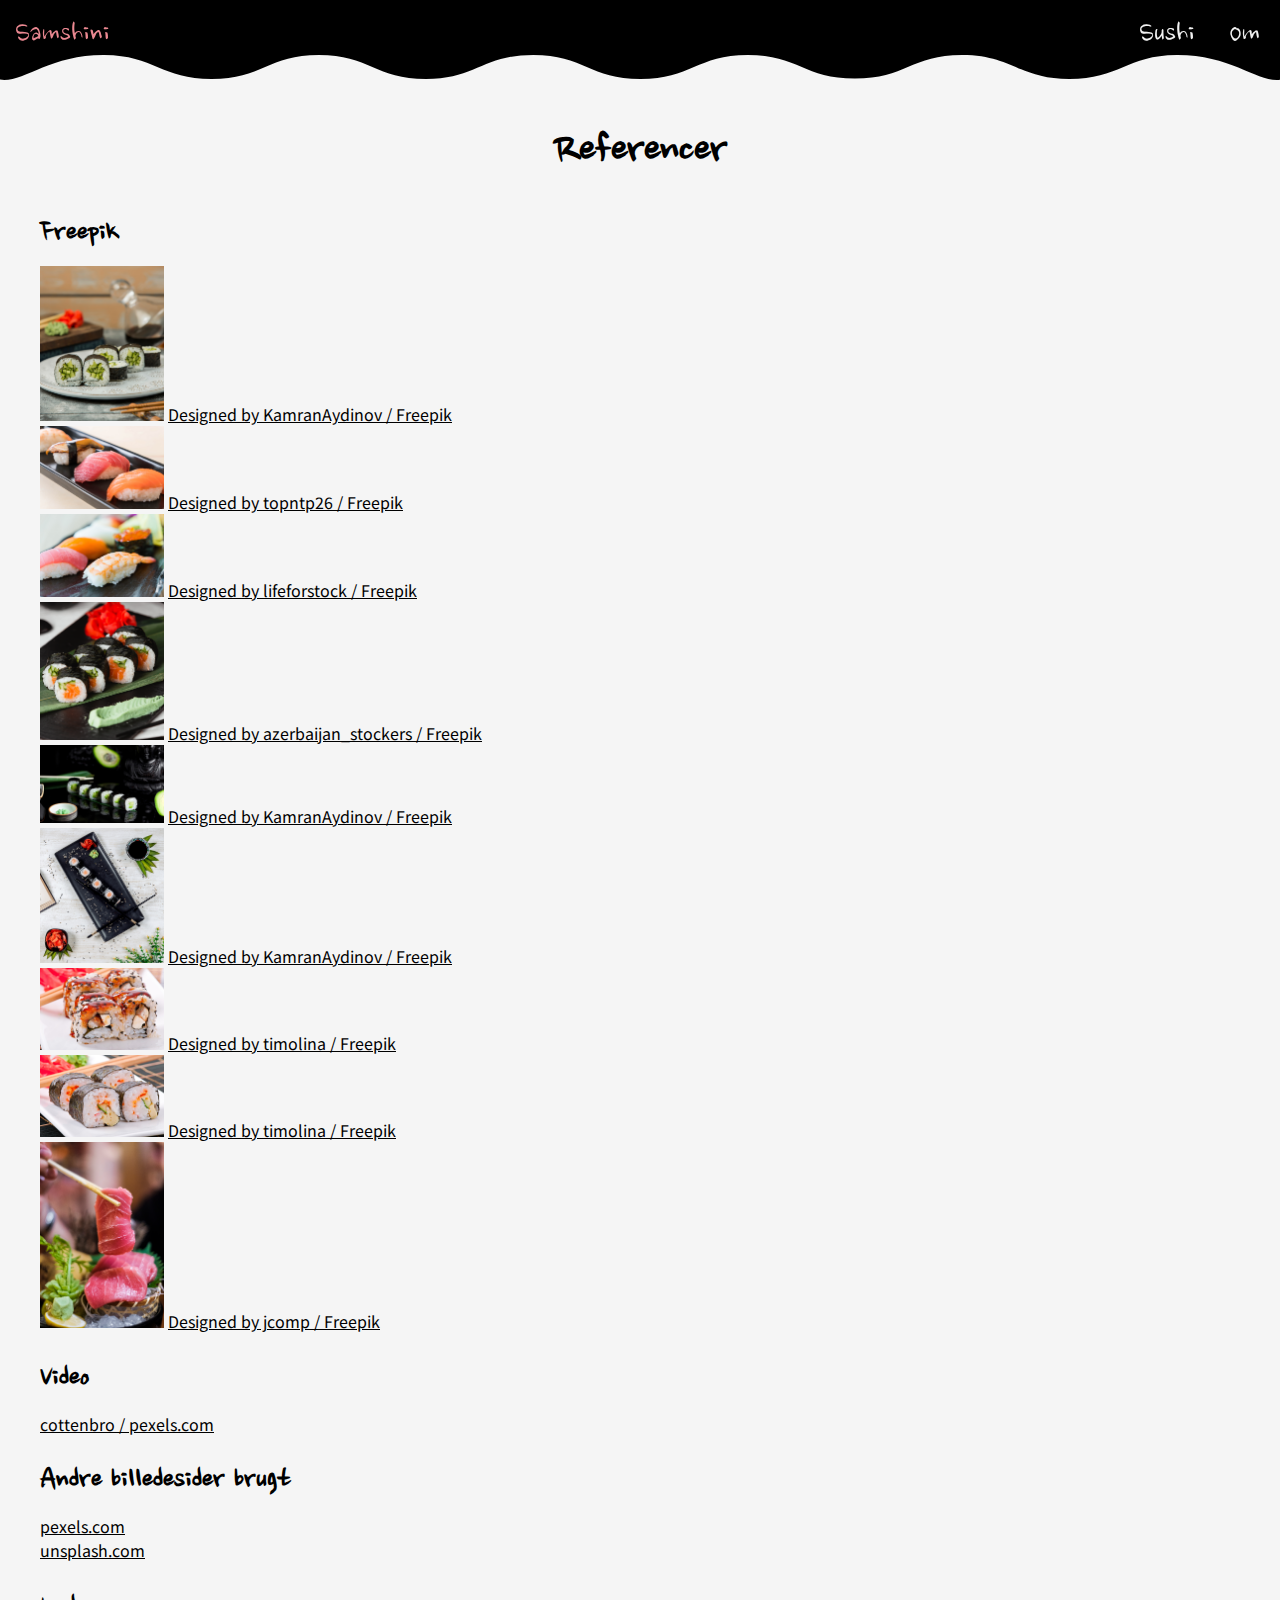
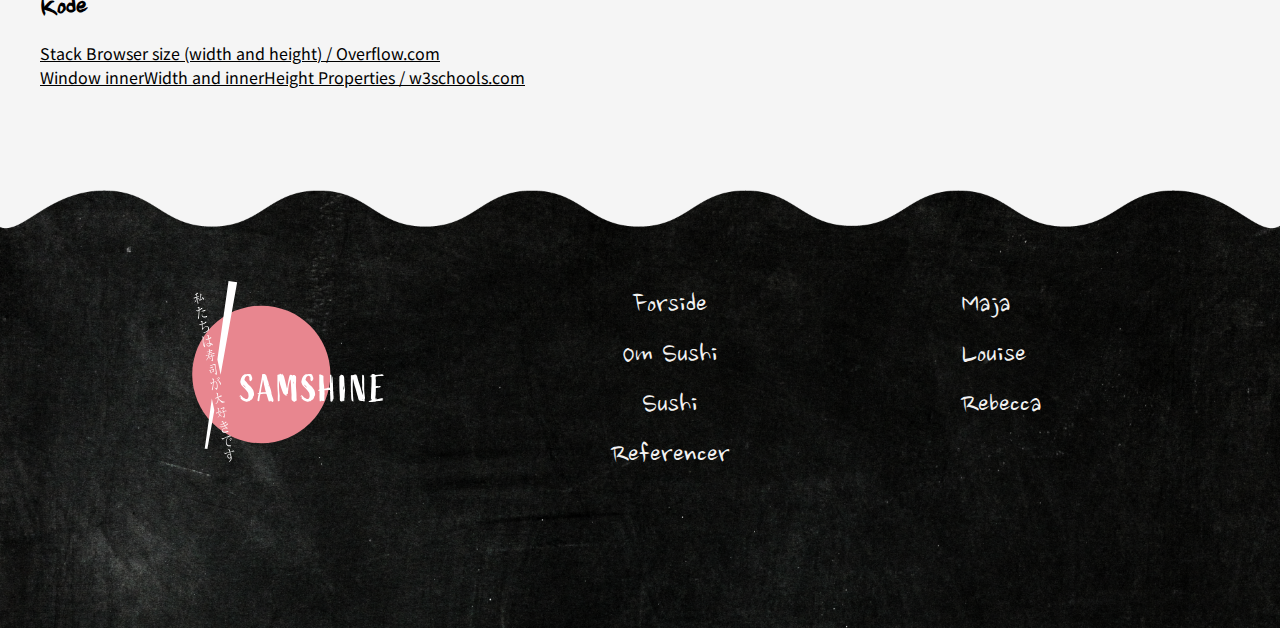
<file: references.html>
<!DOCTYPE html>
<html lang="da">

<head>
    <meta charset="utf-8">
    <meta name="viewport" content="width=device-width, initial-scale=1.0">
    <title>Referencer</title>
    <link rel="stylesheet" href="style.css">
    <link href="https://fonts.googleapis.com/css?family=Nanum+Brush+Script|Noto+Sans+JP&display=swap" rel="stylesheet">

    <style>
        img {
            width: 10%;
        }

        LI {
            list-style-type: none;
        }

        ul {
            margin-bottom: 2vw;
        }

        a {
            color: black;
            font-family: 'Noto Sans JP';

        }

        a:hover {
            color: #EA8891;
        }

        h2 {
            font-size: 3rem;
        }

        h3 {
            font-size: 2rem;
        }

    </style>
</head>

<body>


    <div id="navbar">

        <div class="logo">
            <a href="index.html"> Samshini</a>
        </div>
        <div class="navbar_left">
            <a href="menu.html">Sushi</a>
            <a href="index.html#frontpage_content">Om</a>
        </div>

    </div>


    <section id="references">
        <h2>Referencer</h2>
        <ul>
            <h3>Freepik</h3>
            <li>
                <img src="imgs/square/smoll_cucumbar_nori.jpg">
                <a href="http://www.freepik.com" target="_blank">Designed by KamranAydinov / Freepik</a>
            </li>
            <li>
                <img src="imgs/square/tuna_blanket.jpg">
                <a href="http://www.freepik.com" target="_blank">Designed by topntp26 / Freepik</a>
            </li>
            <li>
                <img src="imgs/square/shrimp_blanket.jpg">
                <a href="http://www.freepik.com" target="_blank">Designed by lifeforstock / Freepik</a>
            </li>
            <li>
                <img src="imgs/square/fresh_salmon.jpg">
                <a href="http://www.freepik.com" target="_blank">Designed by azerbaijan_stockers / Freepik</a>
            </li>
            <li>
                <img src="imgs/square/smoll_avacardar_nori.jpg">
                <a href="http://www.freepik.com" target="_blank">Designed by KamranAydinov / Freepik</a>
            </li>
            <li>
                <img src="imgs/square/smoll_salmon_nori.jpg">
                <a href="http://www.freepik.com" target="_blank">Designed by KamranAydinov / Freepik</a>
            </li>
            <li>
                <img src="imgs/square/one_touch.jpg">
                <a href="http://www.freepik.com" target="_blank">Designed by timolina / Freepik</a>
            </li>
            <li>
                <img src="imgs/square/egglicious.jpg">
                <a href="http://www.freepik.com" target="_blank">Designed by timolina / Freepik</a>

            </li>
            <li>
                <img src="imgs/square/naked_tuna.jpg">
                <a href="http://www.freepik.com" target="_blank">Designed by jcomp / Freepik</a>
            </li>
        </ul>

        <ul>
            <h3>Video</h3>
            <li>
                <a href="https://www.pexels.com/search/videos/sushi/?fbclid=IwAR3RCJ6Zp5LAdKMJMyirptOm2zI_boo6vYAx82MLi3SZwn5Lmp71yb0yW3g" target="_blank"> cottenbro / pexels.com</a>
            </li>
        </ul>

        <ul>
            <h3>Andre billedesider brugt</h3>
            <li>
                <a href="https://www.pexels.com" target="_blank"> pexels.com</a>
            </li>
            <li>
                <a href="https://unsplash.com" target="_blank"> unsplash.com</a>
            </li>
        </ul>

        <ul>
            <h3>Kode</h3>
            <li>
                <a href="https://stackoverflow.com/questions/2474009/browser-size-width-and-height/2474211?fbclid=IwAR2o7EE0hKs2f-eOXabLfSBa3kaJjE6Q7FDFAb66RBobEUUvUAPs3z9GNO4" target="_blank"> Stack Browser size (width and height) / Overflow.com</a>
            </li>
            <li>
                <a href="https://www.w3schools.com/jsref/prop_win_innerheight.asp?fbclid=IwAR07VaJ5We3N8Oblu89J0_brmmIyi_hddyjfhbxCNMKFFhX3JBdVl6Qp8Z0" target="_blank"> Window innerWidth and innerHeight Properties / w3schools.com</a>
            </li>
        </ul>

    </section>

    <footer>

        <section class="sectionwrapper">

            <div class="logo_footer">

                <img src="imgs/logo.svg" alt="logo">
            </div>

            <div class="footer_links">
                <div class="footer_section1">
                    <a href="index.html">
                        <p>Forside</p>
                    </a>
                    <a href="index.html#about_sushi">
                        <p>Om Sushi</p>
                    </a>
                    <a href="menu.html">
                        <p>Sushi</p>
                    </a>
                    <a href="references.html">
                        <p>Referencer</p>
                    </a>
                </div>
                <div class="footer_section2">
                    <p>Maja</p>
                    <p>Louise</p>
                    <p>Rebecca</p>
                </div>
            </div>
        </section>
    </footer>


</body>

</html>
</file>
<file: style.css>
* {
        margin: 0;
    }

    img {
        max-width: 100%;

    }



    body {
        background-color: whitesmoke;
        margin: 0;
        padding: 0;
        min-height: 100vh;
    }

    article {
        padding: 10px;
    }

    article img {
        cursor: pointer;
    }


    .hide {
        display: none !important;
        pointer-events: none !important;
    }

    /*************************** Generelle tekster ***************************/

    h2 {
        font-size: 3.5rem;
        text-align: center;
        padding: 2.5vw;
        font-family: 'Nanum Brush Script';
    }

    h3 {
        font-size: 1.7rem;
        padding-bottom: 1vw;
        font-family: 'Nanum Brush Script';
    }

    span {
        font-family: 'Nanum Brush Script';
        font-size: 1.5rem;
    }

    p {
        font-family: 'Noto Sans JP';

    }

    /*************************** aner ikke hvad ***************************/


    .retterPopUp h3 {
        font-size: 2.5rem;
        padding-bottom: 1vw;
        font-family: 'Nanum Brush Script';
    }

    .text_info h3 {
        font-size: 2.5rem;
        padding-bottom: 1vw;
        font-family: 'Nanum Brush Script';
        text-align: center;
    }

    /*************************** nav ***************************/

    nav {
        text-align: center;
        margin-bottom: 15px;
        margin-top: 20px;
    }

    #navbar {
        background-image: url(imgs/navbar_mobile.svg);
        background-size: 100%;
        background-repeat: no-repeat;
        position: fixed;
        top: 0px;
        width: 100%;
        height: 13vw;
        z-index: 10;
    }

    #navbar a {
        font-family: 'Nanum Brush Script';
        font-size: 1.5rem;
    }

    #navbar a:hover {
        color: #EA8891;
    }

    .navbar_left {
        position: absolute;
        right: 5px;
    }


    .navbar_left a {
        display: inline-block;
        color: #f2f2f2;
        padding: 5px;
        text-decoration: none;
    }


    .logo,
    .navbar_left {
        display: inline-block;
    }

    .logo a {
        color: #f2f2f2;
        padding: 5px;
        text-decoration: none;
        display: block;
    }


    /*************************** Footer ***************************/


    footer {
        width: 100%;
        height: 50vh;
        background-image: url(imgs/footer_baggrund.png);
        background-size: cover;
        background-repeat: no-repeat;
        text-align: center;
        position: relative;
    }

    footer .sectionwrapper {
        margin: 10vw;
        padding-top: 20vw
    }


    .logo_footer img {
        display: none;
    }

    .footer_links {
        width: 100%;
    }

    .footer_section1,
    .footer_section2 {
        display: inline-block;
        vertical-align: top;
    }

    .footer_section1 {
        margin-right: 30%;
        text-align: center;
    }

    .footer_links a {
        display: block;
        text-decoration: none;
    }


    .footer_links p {
        font-family: 'Nanum Brush Script';
        font-size: 1.5rem;
        color: #f2f2f2;
        padding: 5px;
    }


    .footer_section1 p:hover {
        color: #EA8891;
    }


    /*************************** Splashvideo ***************************/

    #landingpage {
        width: 100%;
        padding: 0;
        margin: 0;

    }

    #landingpage video {
        width: 100%;
    }


    /*************************** Filtreringsmenu ***************************/

    .button {
        padding: 15px 25px;
        border-radius: 5px;
        margin: 20px 3px 3px;
        display: inline-block;
        outline: none;
        font-size: 0.9rem;
        background: none;
        border: none;
    }


    .button span,
    .selected_item span {
        vertical-align: bottom;
        display: inline-block;
        margin-left: 2vw;
    }


    .button img,
    .selected_item img {
        width: 9vw;
    }

    .selected_item img {
        margin-left: 28px;
    }


    /* dette er vores drop down knap i mobil version*/
    .dropdown_button {
        border: 1px solid #DEDEDE;
        box-shadow: 10px 10px 10px rgba(0, 0, 0, 0.16);
        height: 10vw;
        width: 50vw;
        margin: 80px auto auto auto;
        background-color: white;
        padding: 5px 0;
        z-index: 2;
        position: relative;
        /* Den får en relativ position, så vi bagefter kan sætte indholdet til absolut og give henholdsvis top og right på span og pil op/ned figur*/
    }

    /* dette er tekst inde i drop down knappen*/
    .dropdown_button span.fa {
        position: absolute;
        /* og det er denne værdi der henvises til oven over*/
        right: 10px;
        top: 2vw;
    }

    /* selve listen der hopper up*/
    .dropdown_list {
        border: 1px solid #DEDEDE;
        box-shadow: 10px 10px 10px rgba(0, 0, 0, 0.16);
        width: 50vw;
        left: 24.8vw;
        position: absolute;
        margin-top: 3px;
        z-index: 2;
        background-color: white;
    }


    .oversigt .description {
        display: none;
        /*fjerner descreption i oversigt over de forskellige slags sushi*/
        height: 9vw;
        overflow: hidden;
    }

    .retterPopUp .description {
        display: block;
        /*viser descreption i popup for den enkelte sushi*/
    }


    .mobile {
        /*læs mere/læs mindre styles her i mobil*/
        font-family: 'Noto Sans JP';
        font-size: 0.8rem;
        text-decoration: underline;
    }

    .desktop {
        /*læs mere/læs mindre styles her i web*/
        display: none;
        font-family: 'Noto Sans JP';
        font-size: 1rem;
        text-decoration: underline;

    }

    /* styling til filtrering i menu.html */

    .data-container {
        display: grid;
        grid-template-columns: repeat(auto-fill, minmax(150px, 1fr));
        margin: 0 auto;
        padding: .5vw 1vw;
        grid-gap: 30px;

    }

    .data-container img {
        padding-bottom: 1vw;
    }


    .expand {
        height: auto !important;
    }


    /*styling til popup menu  */

    #popUp {
        position: fixed;
        top: 0;
        width: 100vw;
        height: 100vh;
        background-color: white;
        overflow: scroll;
        z-index: 3;

    }

    .retterPopUp {
        margin-top: 3em;
        padding-top: 2em;
        padding-left: 3em;
        padding-right: 3em;
        background-color: white;
        border-radius: 5px;
        z-index: 1;
        position: relative;
    }

    #popUp img {
        margin: 0 auto;
        padding-top: 1em;
        display: block;
        padding-bottom: 1vw;

        display: flex;
        flex-direction: column;
        justify-content: center;
    }

    #popUp h3 {
        text-align: center;
    }

    #popUp p {
        /*        text-align: center;*/
    }

    .x_button {
        font-family: 'Nanum Brush Script';
    }


    #popUp .x_button {
        position: absolute;
        top: 7vw;
        left: 9vw;
        font-size: 2.5rem;
        border-style: none;
        cursor: pointer;
    }



    #frontpage_content .text_info {
        margin-left: 2em;
        margin-right: 2em;
        padding-top: 3.2em;
    }

    #frontpage_content a {
        text-align: center;
        color: black;
        font-size: 1.5rem;
        padding: 0.2em;
    }

    #frontpage_content a:hover {
        color: #E8868F
    }

    /* references.html */
    #references {
        margin: 7vw 0;
    }



    /* mediaquery til webversion */

    @media only screen and (min-width: 600px) {


        #navbar {
            background-image: url(imgs/navbar_v2.svg);
            height: 7vw;
        }

        h2 {
            font-size: 4rem;
        }

        .textWrapper h3 {
            font-size: 2.4rem;
            padding-bottom: 1vw;
            font-family: 'Nanum Brush Script';
        }

        .text_info h3 {
            font-size: 3.5rem;
        }

        #navbar a {
            font-size: 2rem;
        }

        /*
        section {
            max-width: 1200px;
        }
*/

        .oversigt .description {
            display: block;
        }

        .retterPopUp .description {
            display: none;
        }

        .data-container {
            grid-template-columns: 100%;
            grid-auto-flow: dense;

        }

        .sushi_kategorier {
            display: flex;
            flex-direction: column;
        }

        .dropdown_button {
            display: none;
        }

        .dropdown_list {
            border: none;
            box-shadow: none;
            margin: 0 auto;
            position: static;
            z-index: initial;
            background-color: transparent;
            margin-top: 8vw;

        }

        .header_buttons {
            display: flex;
            flex-direction: row;
            justify-content: center;
        }


        .header_buttons .button {
            display: flex;
            flex-direction: column;
            cursor: pointer;

        }

        .header_buttons img {
            /*            width: 8vw;*/
            filter: opacity(60%);
        }

        .header_buttons .button img:hover {
            filter: opacity(100%);
        }

        .button_active img {
            filter: opacity(100%);
        }


        .button {
            margin: auto;
            padding: none;

        }

        .button span {
            margin: auto;
            padding: 0;
            margin-top: 0;
            width: 8vw;
            font-size: 2rem;
        }

        .button img {
            width: 9vw;

        }

        .oversigt {

            /*            padding: 8vw;*/
            padding-left: 8vw;
            padding-right: 8vw;
            display: grid;
            grid-template-areas:
                "header header header header"
                "main main main main";
        }

        .oversigt h3 {
            grid-area: header;

        }

        .oversigt img {
            grid-area: main;
            justify-self: left;
            width: 40%;
        }

        .oversigt .textWrapper {
            grid-area: main;
            justify-self: right;
            width: 50%;
            padding-top: 10vw;
            font-size: 1.5vw;
            font-family: 'Noto Sans JP';
        }

        .desktop {
            display: block;
            text-decoration: underline;
            cursor: pointer;
        }

        .mobile {
            display: none;
            cursor: pointer;
        }

        .oversigt:nth-child(2n) img {
            justify-self: right;
        }

        .oversigt:nth-child(2n) .textWrapper {
            justify-self: left;
        }


        #frontpage_content .text_info {
            margin-left: 15em;
            margin-right: 15em;
            padding-top: 4em;
        }


        #popUp {
            background-color: rgba(0, 0, 0, 0.44);
            max-width: none;
        }

        .retterPopUp {
            justify-content: center;
            position: relative;
            max-width: 1000px;
            margin: auto;
            margin-top: 6em;
        }

        #popUp img {
            margin: 0 auto;
            padding-top: 1em;
            display: block;
            padding-bottom: 1vw;
        }


        #popUp .x_button {

            top: 3.5vw;
            left: 3.5vw;
            cursor: pointer;
        }

        .navbar_left a {
            padding: 15px;
            font-size: 2rem;
        }

        .logo a {
            padding: 15px;
            font-size: 2rem;
        }


        /* footer desktop */

        footer {
            text-align: left;
        }

        footer .sectionwrapper {
            padding-top: 8vw;
            margin: 0;
        }


        .logo_footer img {
            display: block;
            max-width: 15vw;
            width: 15vw;
        }

        .logo_footer {
            display: inline-block;
            margin-right: 17vw;
            margin-left: 15vw;
            vertical-align: top;
        }


        .footer_links {
            display: inline-block;
            width: auto;
            vertical-align: top;
        }



        .footer_section1 {
            margin-right: 0;
        }

        .footer_section2 {
            margin-left: 17vw;
        }


        .footer_links p {
            font-size: 2rem;
            padding: 5px;
        }
    }


    /* mediaquery til tablet version */

    @media only screen and (min-device-width: 768px) and (max-device-width: 1024px) and (-webkit-min-device-pixel-ratio: 1) {

        .navbar_left a {
            padding-top: 5px;
            font-size: 1.5rem;
        }

        .logo a {
            padding-top: 5px;
            font-size: 1.5rem;
        }

        footer .sectionwrapper {
            padding-top: 22vw;
            margin: 0;
        }

        .logo_footer {
            margin-right: 20vw;
            margin-left: 9vw;
        }

        .footer_links p {
            font-size: 1.5rem;
        }

        .footer_section2 {
            margin-left: 20vw;
        }

        #frontpage_content .text_info {
            margin-left: 5em;
            margin-right: 5em;
            padding-top: 2em;
        }

    }
</file>
